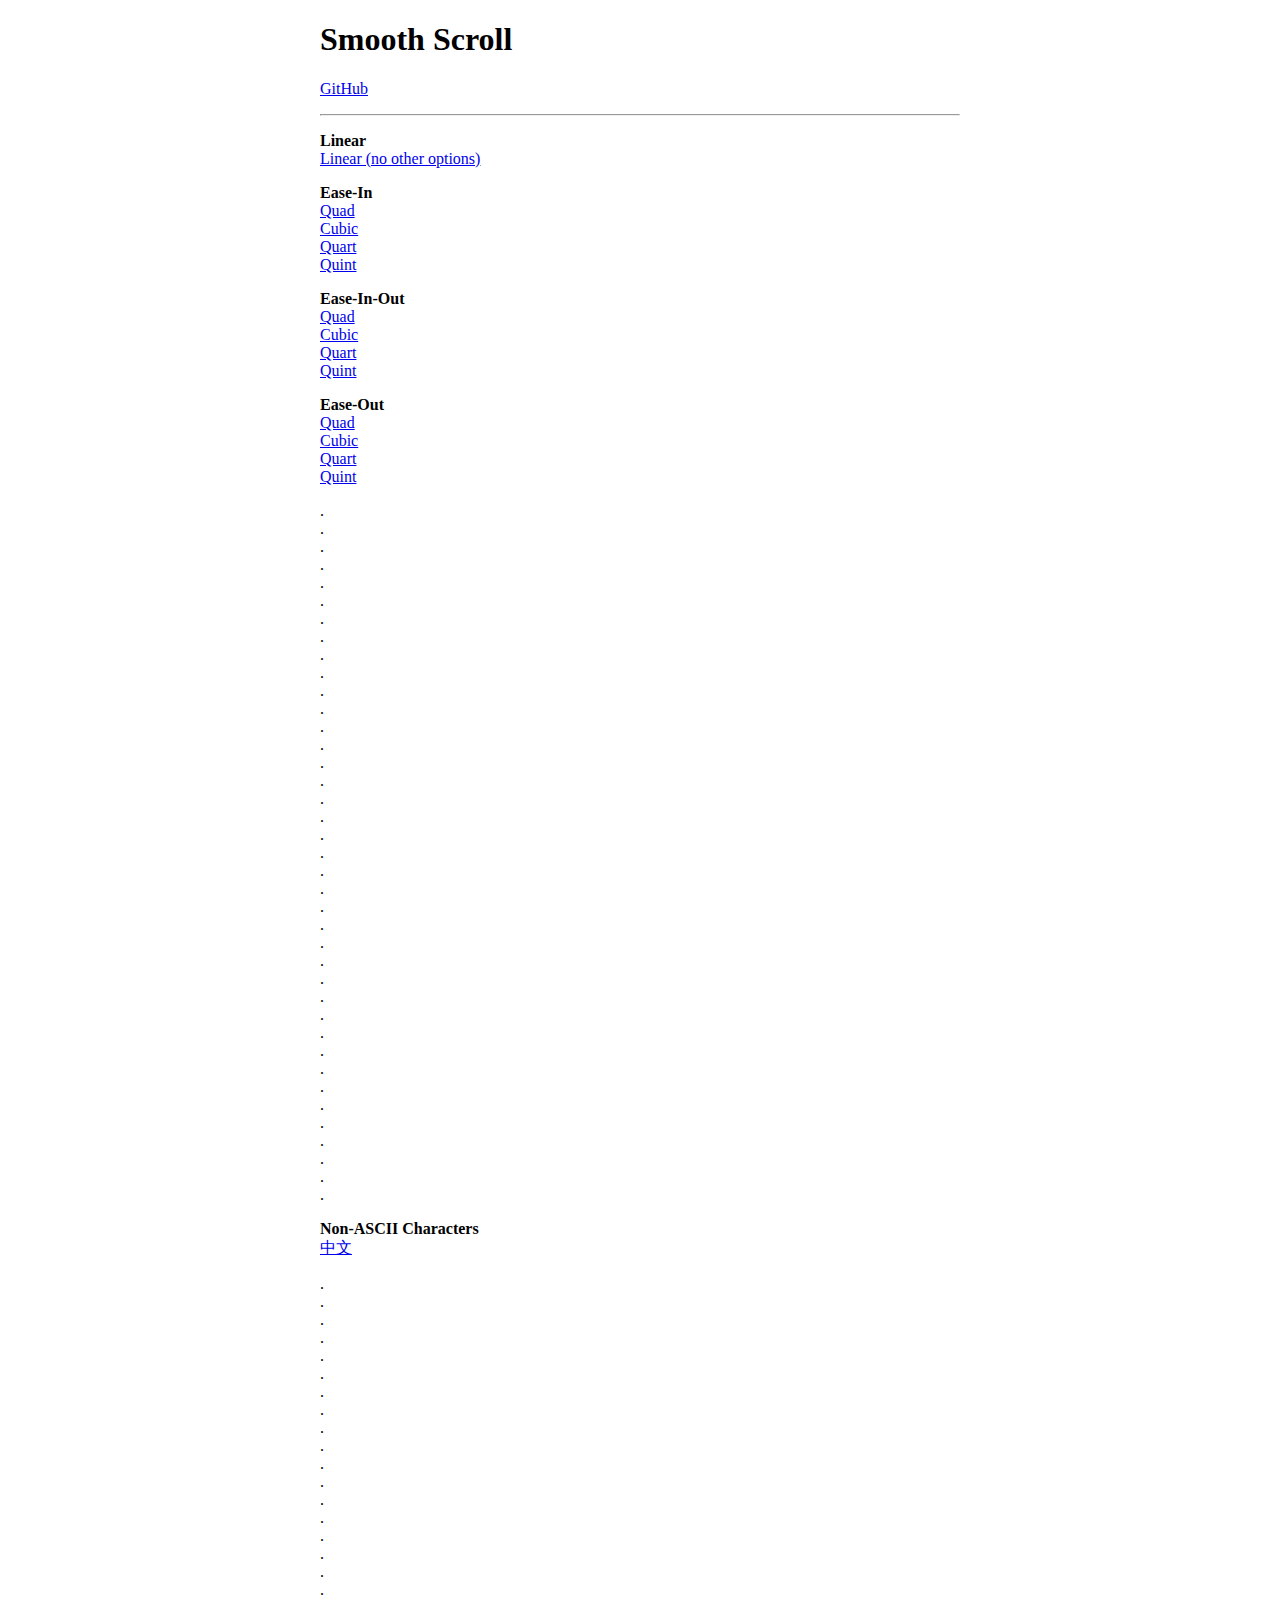
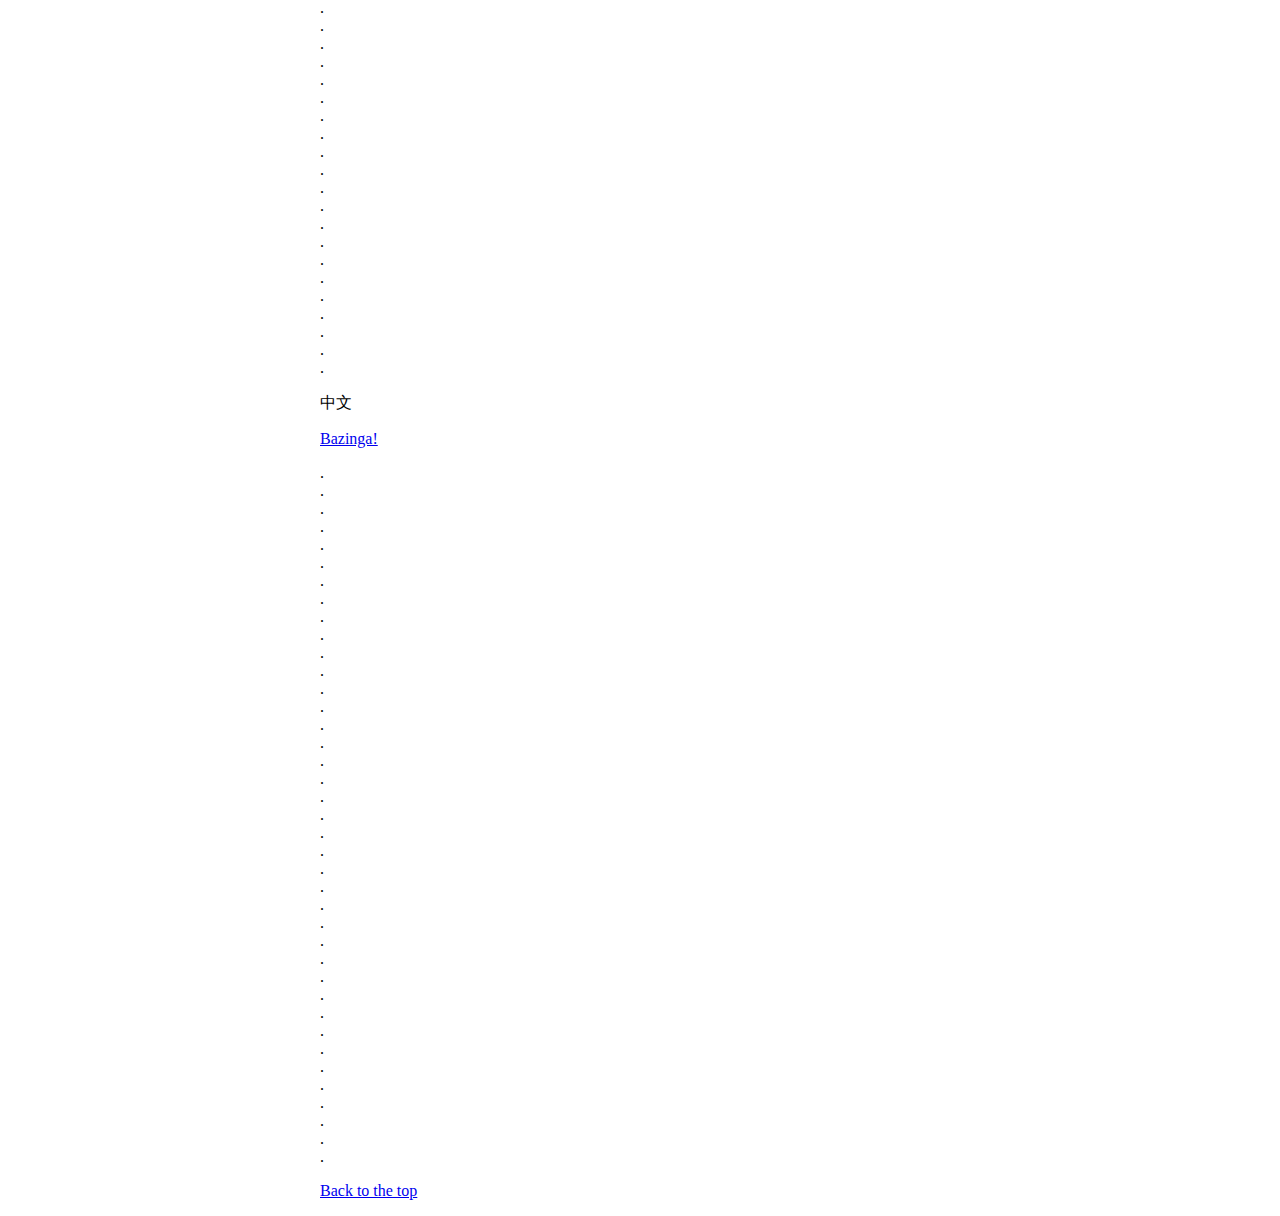
<file: js/smooth-scroll-master/docs/index.html>
<!DOCTYPE html>
<html lang="en">

	<head>
		<meta charset="utf-8">
		<title>Smooth Scroll</title>
		<meta name="viewport" content="width=device-width, initial-scale=1.0">

		<!-- stylesheets -->
		<style type="text/css">
			body {
				max-width: 40em;
				width: 88%;
				margin-left: auto;
				margin-right: auto;
			}
		</style>
	</head>

	<body>

		<main id="top">

			<nav>
				<h1>Smooth Scroll</h1>
				<p><a href="https://github.com/cferdinandi/smooth-scroll">GitHub</a></p>
				<hr>
			</nav>

			<section>
<p>
    <strong>Linear</strong><br>
    <a data-scroll data-options='{ "easing": "linear" }' href="#bazinga">Linear (no other options)</a><br>
</p>

<p>
    <strong>Ease-In</strong><br>
    <a data-scroll data-options='{ "easing": "easeInQuad" }' href="#bazinga">Quad</a><br>
    <a data-scroll data-options='{ "easing": "easeInCubic" }' href="#bazinga">Cubic</a><br>
    <a data-scroll data-options='{ "easing": "easeInQuart" }' href="#bazinga">Quart</a><br>
    <a data-scroll data-options='{ "easing": "easeInQuint" }' href="#bazinga">Quint</a>
</p>

<p>
    <strong>Ease-In-Out</strong><br>
    <a data-scroll data-options='{ "easing": "easeInOutQuad" }' href="#bazinga">Quad</a><br>
    <a data-scroll data-options='{ "easing": "easeInOutCubic" }' href="#bazinga">Cubic</a><br>
    <a data-scroll data-options='{ "easing": "easeInOutQuart" }' href="#bazinga">Quart</a><br>
    <a data-scroll data-options='{ "easing": "easeInOutQuint" }' href="#bazinga">Quint</a>
</p>

<p>
    <strong>Ease-Out</strong><br>
    <a data-scroll data-options='{ "easing": "easeOutQuad" }' href="#bazinga">Quad</a><br>
    <a data-scroll data-options='{ "easing": "easeOutCubic" }' href="#bazinga">Cubic</a><br>
    <a data-scroll data-options='{ "easing": "easeOutQuart" }' href="#bazinga">Quart</a><br>
    <a data-scroll data-options='{ "easing": "easeOutQuint" }' href="#bazinga">Quint</a>
</p>

<p>
    .<br>.<br>.<br>.<br>.<br>.<br>.<br>.<br>.<br>.<br>.<br>.<br>.<br>
    .<br>.<br>.<br>.<br>.<br>.<br>.<br>.<br>.<br>.<br>.<br>.<br>.<br>
    .<br>.<br>.<br>.<br>.<br>.<br>.<br>.<br>.<br>.<br>.<br>.<br>.
</p>

<p>
    <strong>Non-ASCII Characters</strong><br>
    <a data-scroll href="#中文">中文</a>
</p>

<p>
    .<br>.<br>.<br>.<br>.<br>.<br>.<br>.<br>.<br>.<br>.<br>.<br>.<br>
    .<br>.<br>.<br>.<br>.<br>.<br>.<br>.<br>.<br>.<br>.<br>.<br>.<br>
    .<br>.<br>.<br>.<br>.<br>.<br>.<br>.<br>.<br>.<br>.<br>.<br>.
</p>

<p id="中文">中文</p>

<p id="bazinga"><a data-scroll href="#1@#%^-bottom">Bazinga!</a></p>

<p>
    .<br>.<br>.<br>.<br>.<br>.<br>.<br>.<br>.<br>.<br>.<br>.<br>.<br>
    .<br>.<br>.<br>.<br>.<br>.<br>.<br>.<br>.<br>.<br>.<br>.<br>.<br>
    .<br>.<br>.<br>.<br>.<br>.<br>.<br>.<br>.<br>.<br>.<br>.<br>.
</p>

<p id="1@#%^-bottom"><a data-scroll data-options='{ "easing": "easeOutCubic" }' href="#">Back to the top</a></p>
			</section>
		</main>

		<!-- Javascript -->
		<script src="dist/js/smooth-scroll.js"></script>
		<script>
			smoothScroll.init();
		</script>


	</body>
</html>
</file>
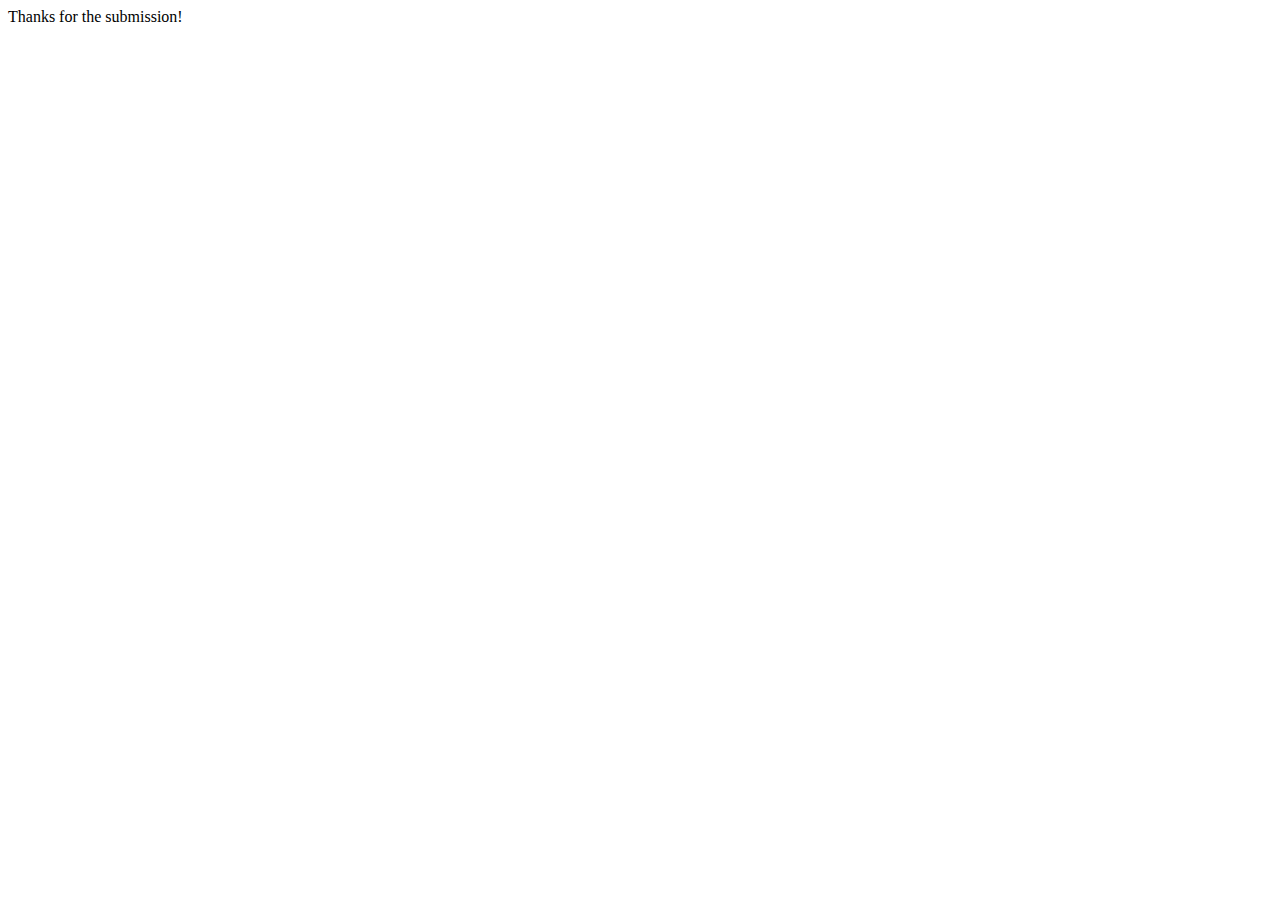
<file: New folder/thank-you.html>
<!DOCTYPE HTML PUBLIC "-//W3C//DTD HTML 4.01 Transitional//EN" "http://www.w3.org/TR/html4/loose.dtd"> 
<html>
<head>
	<title>Thank you!</title>
<meta name="generator" content="TSW WebCoder">
</head>

<body>
Thanks for the submission!


</body>
</html>
</file>
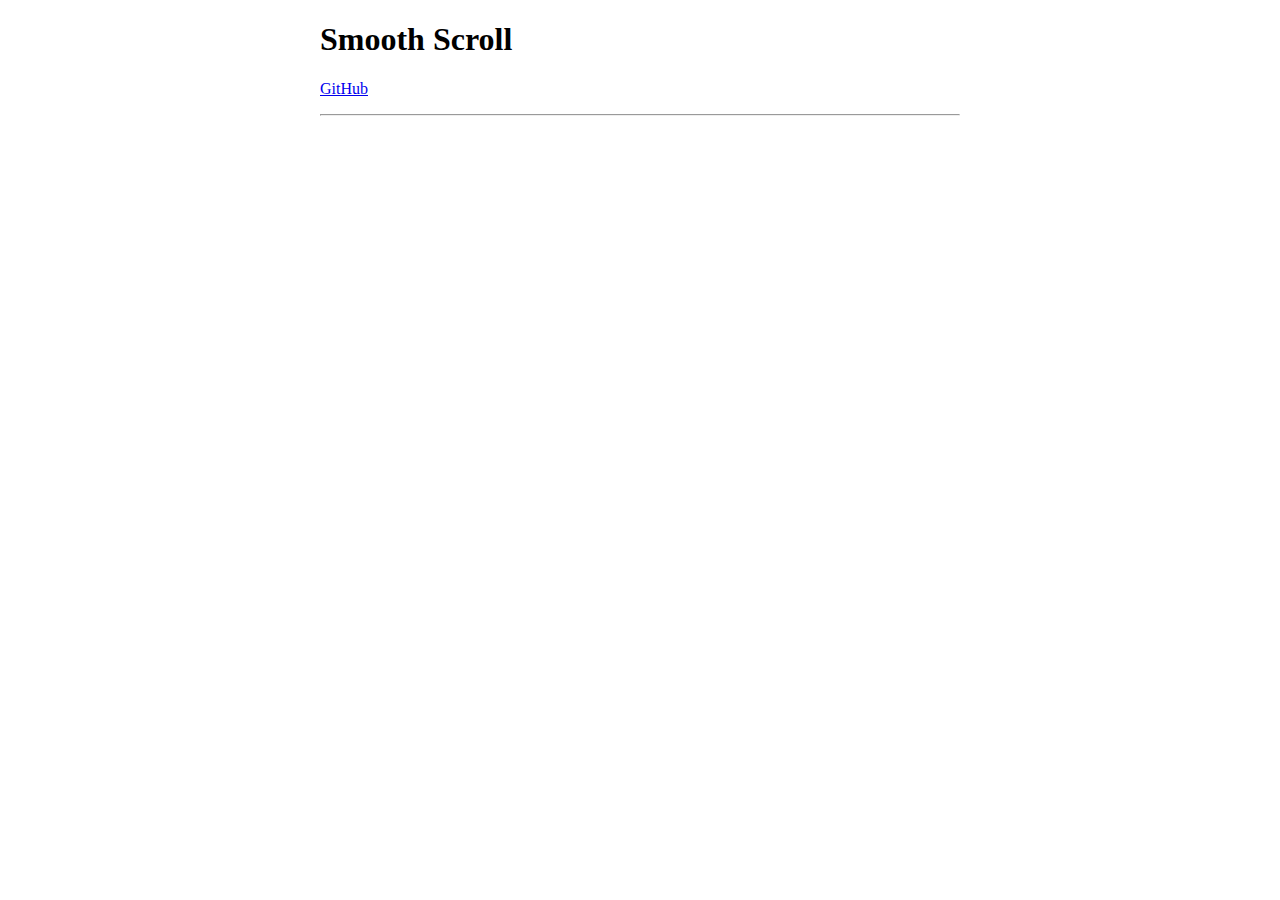
<file: js/smooth-scroll-master/src/docs/_templates/_header.html>
<!DOCTYPE html>
<html lang="en">

	<head>
		<meta charset="utf-8">
		<title>Smooth Scroll</title>
		<meta name="viewport" content="width=device-width, initial-scale=1.0">

		<!-- stylesheets -->
		<style type="text/css">
			body {
				max-width: 40em;
				width: 88%;
				margin-left: auto;
				margin-right: auto;
			}
		</style>
	</head>

	<body>

		<main id="top">

			<nav>
				<h1>Smooth Scroll</h1>
				<p><a href="https://github.com/cferdinandi/smooth-scroll">GitHub</a></p>
				<hr>
			</nav>

			<section>
</file>
